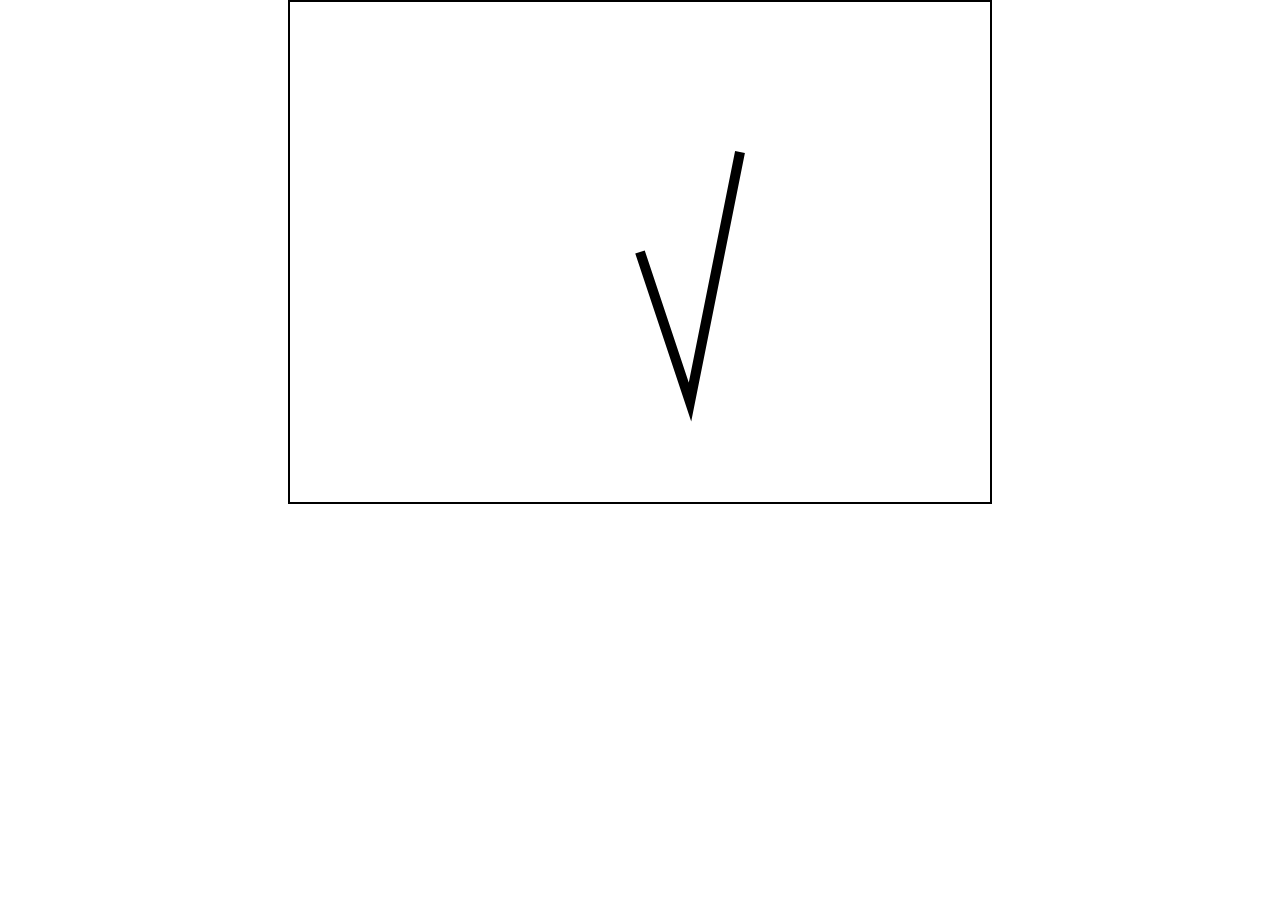
<file: index.html>
<!DOCTYPE html>
<html>
<head>
	<meta charset="utf-8">
	<meta name="viewport" content="width=device-width, initial-scale=1">
	<title>13456789</title>
	<script defer src="js.js" type="text/javascript"></script>
	<link rel="stylesheet" href="js.css">
</head>
<body>
	<canvas id="canvas"></canvas>
</body>
</html>
</file>
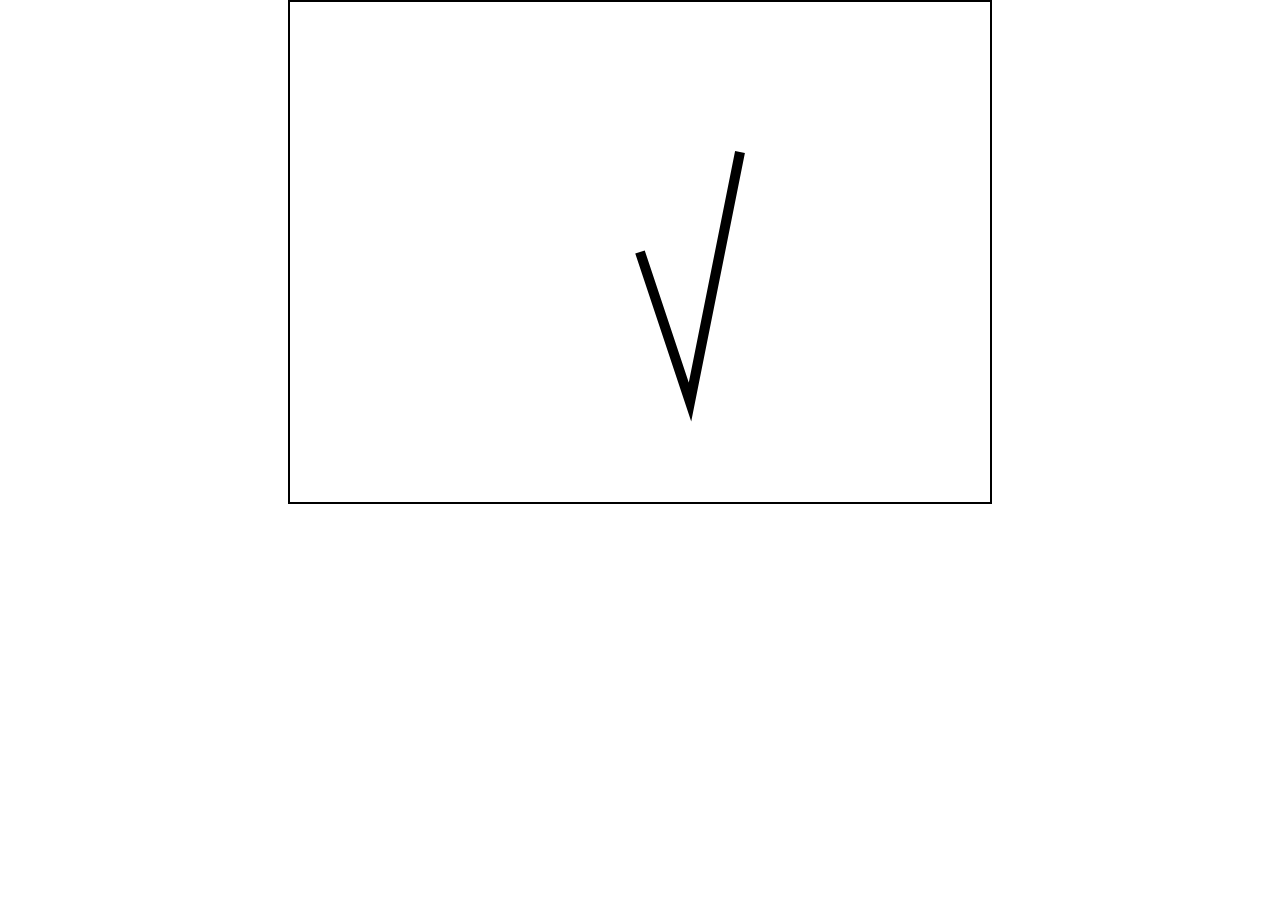
<file: Javascript.html>
<!DOCTYPE html>
<html>
<head>
	<meta charset="utf-8">
	<meta name="viewport" content="width=device-width, initial-scale=1">
	<title>13456789</title>
	<script defer src="js.js" type="text/javascript"></script>
	<link rel="stylesheet" href="js.css">
</head>
<body>
	<canvas id="canvas"></canvas>
</body>
</html>
</file>
<file: js.css>
* {
    margin: 0;
    padding: 0;
    font-family: sans-serif;
}
body {
    display: flex;
    justify-content: center;
}

#canvas {
    margin: 0 auto;
    border: 2px solid black;
}
</file>
